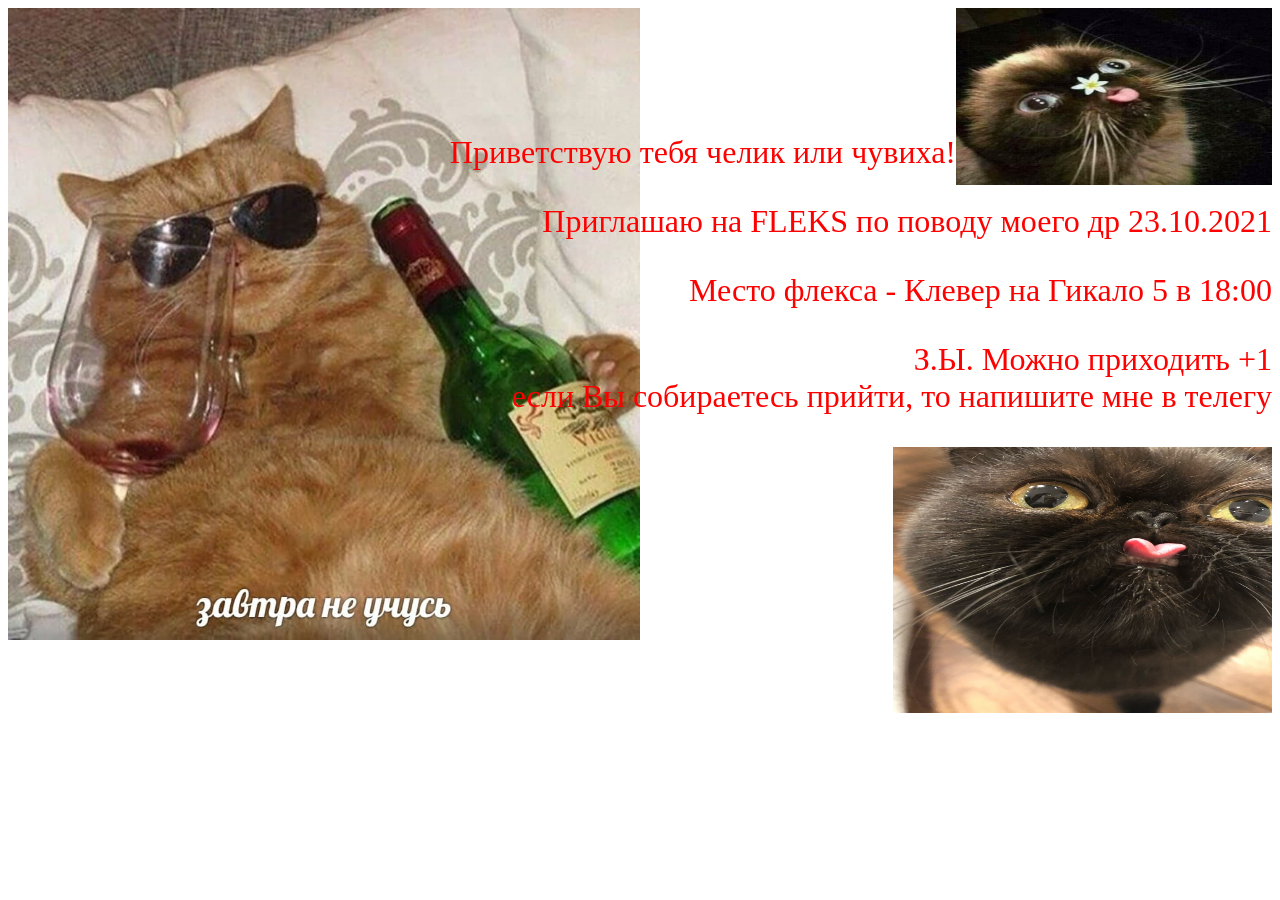
<file: index.html>
<head>
    <link rel="stylesheet" href="style.css">
</head>
<body>
    <div>
        <img src="./kot2.jpg" class="img1" width="25%" height="20%">
        <p class="f">Приветствую тебя челик или чувиха!</p>
        <p>Приглашаю на FLEKS по поводу моего др 23.10.2021</p>
        <p>Место флекса - Клевер на Гикало 5 в 18:00</p>
        <p>З.Ы. Можно приходить +1<br>
         если Вы собираетесь прийти, то напишите мне в телегу</p>
        <img src="./kot1.jpg" class="img2" width="30%" height="34%">
    </div>
</body>
<footer></footer>
</file>
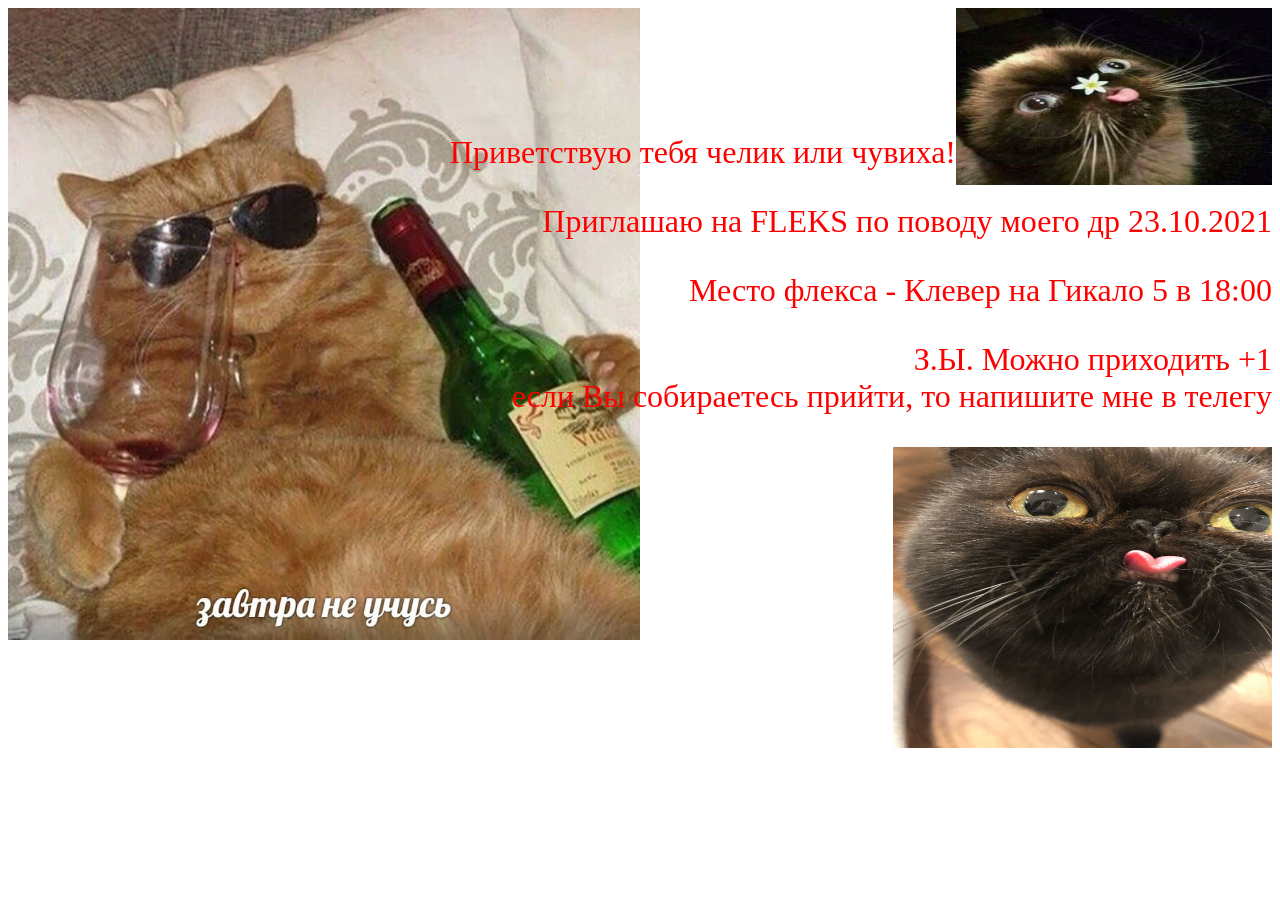
<file: main.html>
<head>
    <link rel="stylesheet" href="style.css">
</head>
<body>
    <div>
        <img src="./kot2.jpg" width="25%" height="20%">
        <p class="f">Приветствую тебя челик или чувиха!</p>
        <p>Приглашаю на FLEKS по поводу моего др 23.10.2021</p>
        <p>Место флекса - Клевер на Гикало 5 в 18:00</p>
        <p>З.Ы. Можно приходить +1<br>
         если Вы собираетесь прийти, то напишите мне в телегу</p>
        <img src="./kot1.jpg" width="30%" height="34%">
    </div>
</body>
<footer></footer>
</file>
<file: style.css>
div {
    height: 100%;
    width: 100%;
    background: url('./kot4.jpg') no-repeat;
    background-size: 50%;
}

p {
    font-size: 200%;
    text-align: right;
    color: red;
}

img {
    float: right;
}


.img1 {
    width: 25%;
    height: 20%;
} 

.img2 {
    width: 30%;
    height: 30%;
} 

.f {
    padding-top: 10%;
}

@media (max-width: 1000px) {
    div {
        height: 100%;
        width: 100%;
        background: url('./kot4.jpg') no-repeat;
        background-size: 55%;
    }
    
    p {
        font-size: 250%;
        text-align: center;
        color: red;
    }
    
    img {
        float: right;
    }

    .img1 {
        width: 35%;
        height: 30%;
    } 

    .img2 {
        width: 50%;
        height: 50%;
    } 

    .f {
        padding-top: 56%;
    }
}
</file>
